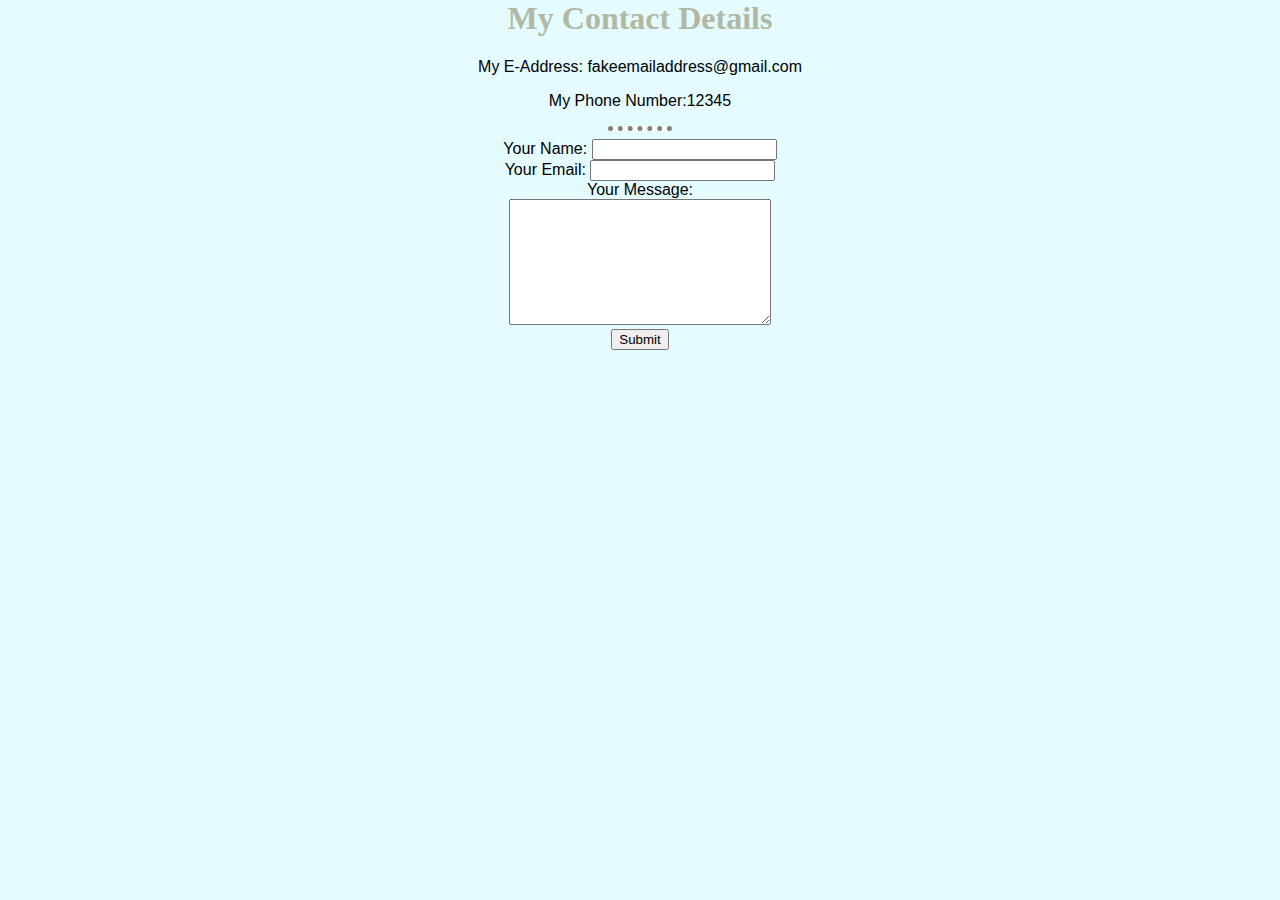
<file: contactme.html>
<!DOCTYPE html>
<html lang="en" dir="ltr">
  <head>
    <meta charset="utf-8">
    <title>Contact Me</title>
      <link rel="stylesheet" href="css/styles.css">
  </head>
  <body>
    <h1>My Contact Details</h1>
    <p>My E-Address: fakeemailaddress@gmail.com</p>
    <p>My Phone Number:12345 </p>
    <hr>
    <form action="mailto:info@nimsa.io" method="post" enctype="text/plain"><!--just means when the user clicks submit button, it gets to send email to nimsa.io-->
      <label for="">Your Name:</label>
      <input type="text" name="yourName" value=""><br>
      <label>Your Email: </label>
      <input type="email" name="yourEmail" value=""><br>
      <label>Your Message: </label><br>
      <textarea name="yourMessage" rows="8" cols="30"></textarea><br>
      <input type="submit" name="">
    </form>
  </body>
</html>
</file>
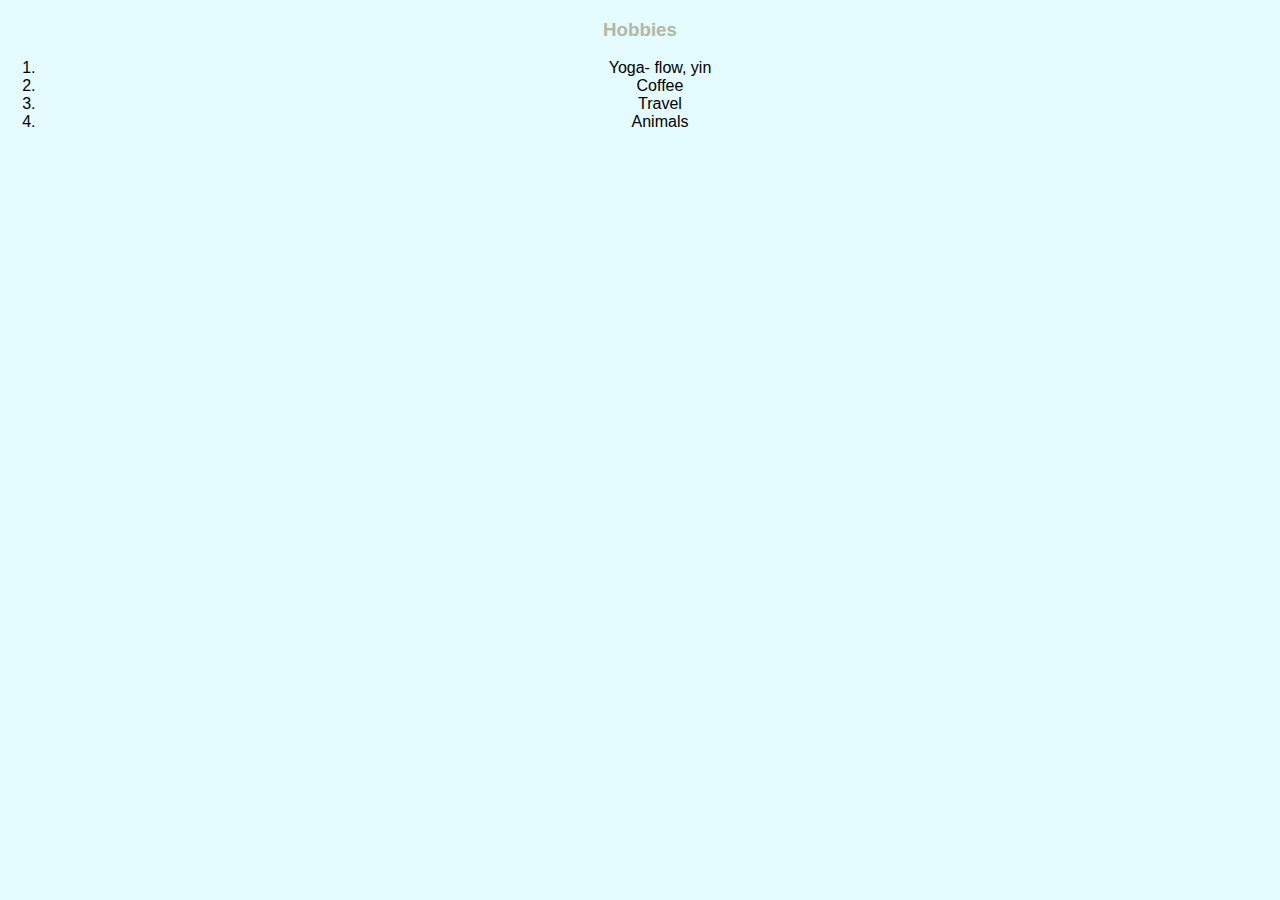
<file: hobbies.html>
<!DOCTYPE html>
<html lang="en" dir="ltr">
  <head>
    <meta charset="utf-8">
    <title>My Hobbies</title>
      <link rel="stylesheet" href="css/styles.css">
  </head>
  <body>
    <h3>Hobbies</h3>
    <ol>
      <li>Yoga- flow, yin</li>
      <li>Coffee</li>
      <li>Travel</li>
      <li>Animals</li>
    </ol>

  </body>
</html>
</file>
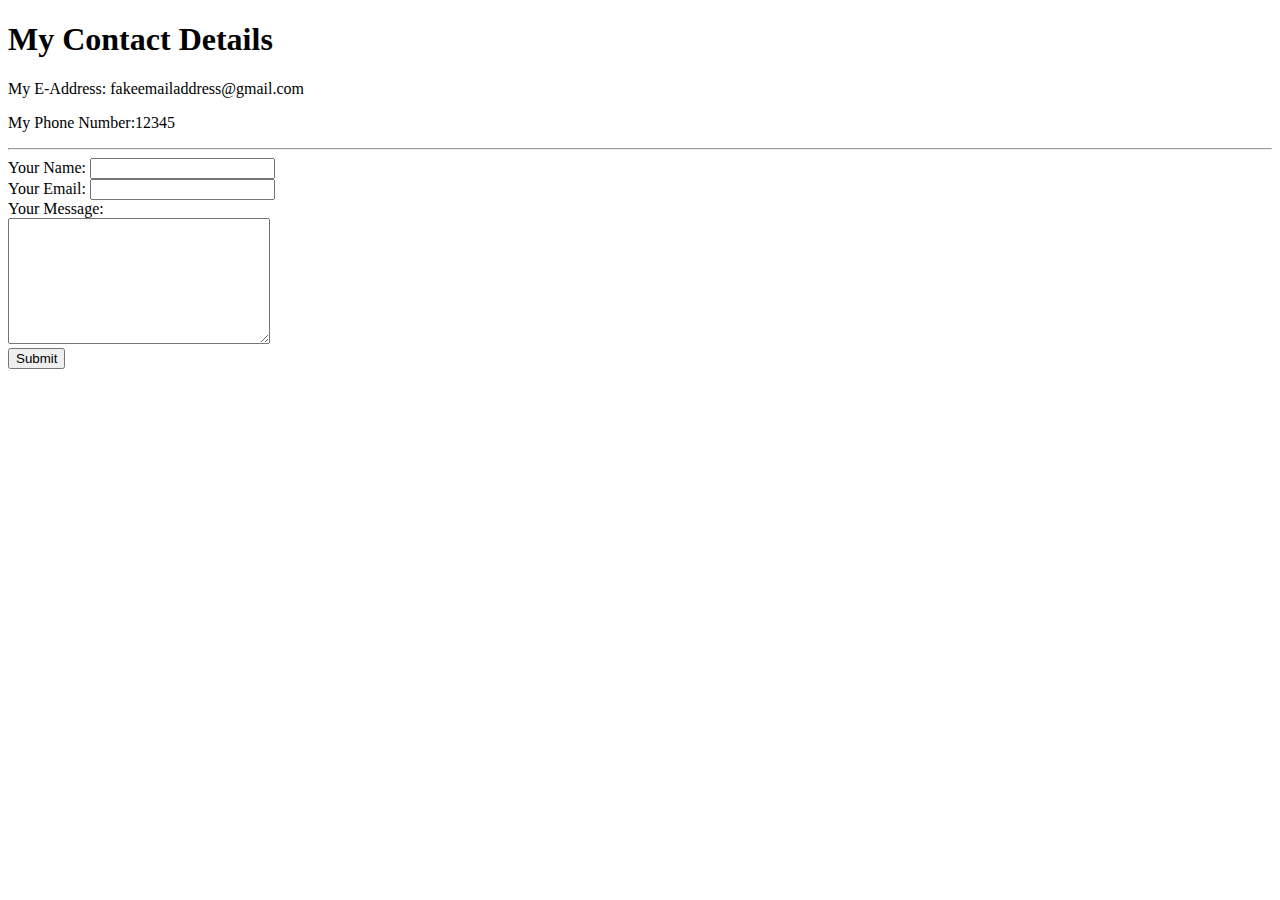
<file: HTML_Personal_Site/contactme.html>
<!DOCTYPE html>
<html lang="en" dir="ltr">
  <head>
    <meta charset="utf-8">
    <title>Contact Me</title>
  </head>
  <body>
    <h1>My Contact Details</h1>
    <p>My E-Address: fakeemailaddress@gmail.com</p>
    <p>My Phone Number:12345 </p>
    <hr>
    <form action="mailto:info@nimsa.io" method="post" enctype="text/plain"><!--just means when the user clicks submit button, it gets to send email to nimsa.io-->
      <label for="">Your Name:</label>
      <input type="text" name="yourName" value=""><br>
      <label>Your Email: </label>
      <input type="email" name="yourEmail" value=""><br>
      <label>Your Message: </label><br>
      <textarea name="yourMessage" rows="8" cols="30"></textarea><br>
      <input type="submit" name="">
    </form>
  </body>
</html>
</file>
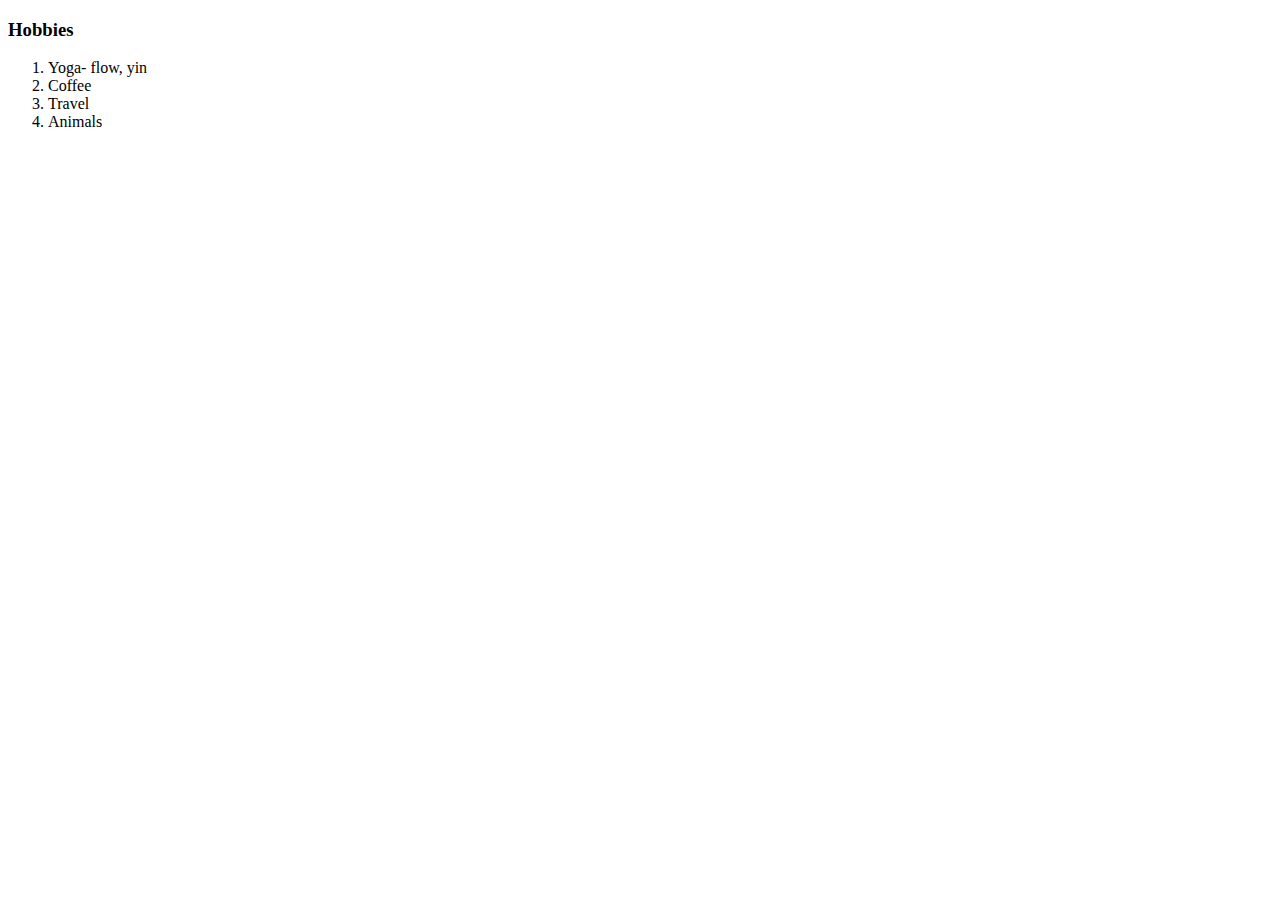
<file: HTML_Personal_Site/hobbies.html>
<!DOCTYPE html>
<html lang="en" dir="ltr">
  <head>
    <meta charset="utf-8">
    <title>My Hobbies</title>
  </head>
  <body>
    <h3>Hobbies</h3>
    <ol>
      <li>Yoga- flow, yin</li>
      <li>Coffee</li>
      <li>Travel</li>
      <li>Animals</li>
    </ol>

  </body>
</html>
</file>
<file: css/styles.css>
/*tag selectors */
/* div{
  background-color:#f0ebcc ;
} */
body {
  margin: 0;
  background-color: #E4FBFF;
  text-align: center;
  font-family: arial, Helvetica Neue, Helvetica, sans-serif;
}

hr{
  background-color: white;
  border-style: dotted none none;
  border-color: grey;
  border-width: 5px;
  width: 5%;
}
img{
  height: 170px;
}

h1{
  margin-top:0;
  color: #b2b8a3;
  font-family: 'Sacramento', cursive;
}

h2{
  font-family: 'Montserrat', sans-serif;
}
h3{
  color: #b2b8a3;
  font-family: 'Montserrat',sans-serif;
}

/*Class Selectors*/
.title{
  height:100000000px;
}

.top-container{
  background-color:#f0ebcc ;
  position: relative;
  padding-top: 100px;
}

.middle-container{

}

.bottom-container{
} 

.pro{
  text-decoration: underline;
}


.top-cloud{
  position: absolute;
  right: 200px;
  top: 50px;

}

.bottom-cloud{
  position:absolute;
  left: 200px;
  bottom: 300px
}
/**ID Selectors*/
</file>
